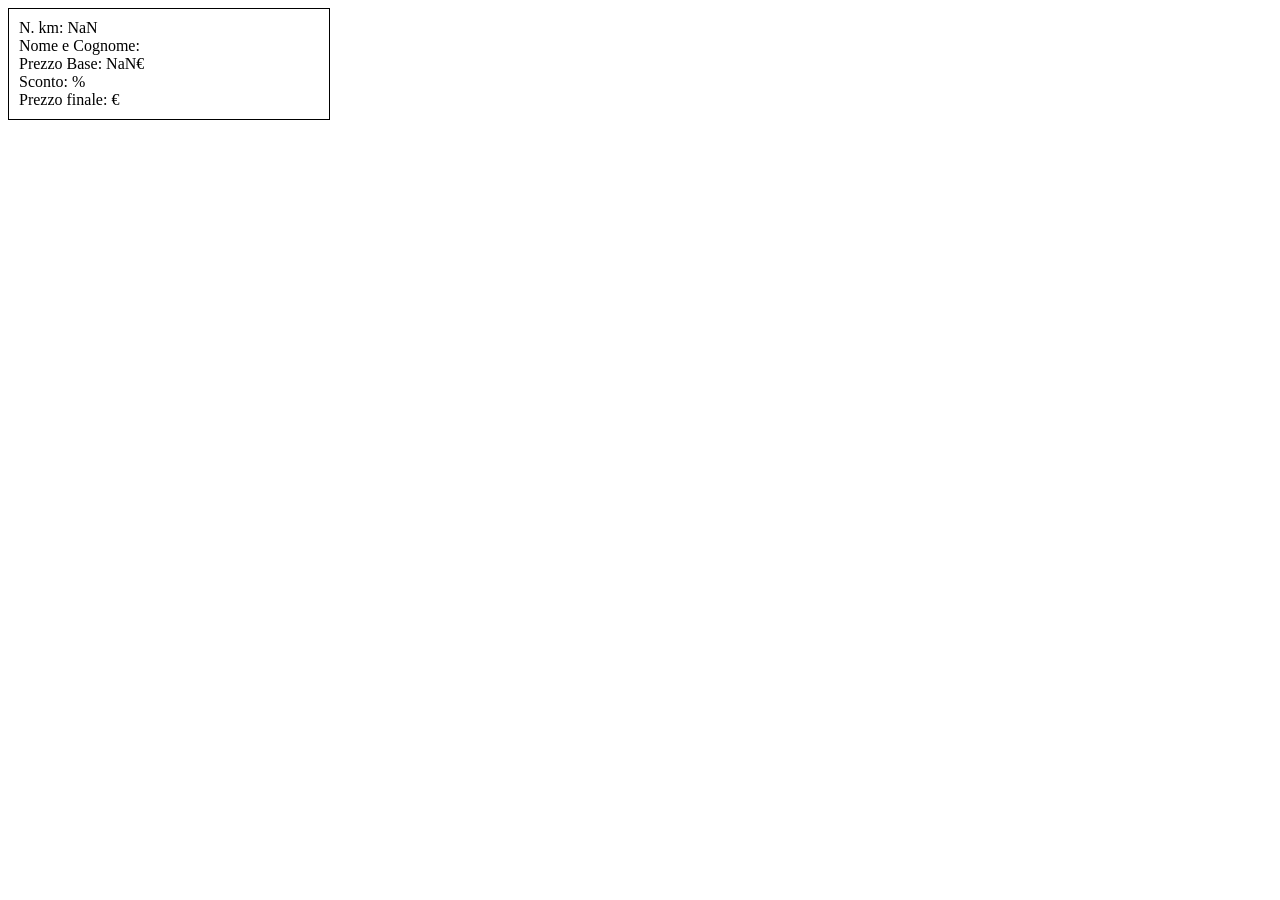
<file: bonus/index.html>
<!DOCTYPE html>
<html lang="en">
<head>
    <meta charset="UTF-8">
    <meta http-equiv="X-UA-Compatible" content="IE=edge">
    <meta name="viewport" content="width=device-width, initial-scale=1.0">
    <title>js-biglietto-treno</title>
    <link rel="stylesheet" href="./css/app.css">
</head>
<body>

    <main>
        <div class="scontrino">
            <span>N. km: <span id="km"></span></span>
            <span>Nome e Cognome: <span id="nome"></span></span>
            <span id="prezzoBarrato">Prezzo Base: <span id="prezzoBase"></span>&euro;</span>
            <span id="scontoHidden">Sconto: <span id="sconto"></span>&percnt;</span>
            <span id="prezzoHidden">Prezzo finale: <span id="prezzoFinale"></span>&euro;</span>
        </div>
    </main>

    <script src="./js/app.js"></script>
    
</body>
</html>
</file>
<file: bonus/css/app.css>
.scontrino {
    display: flex;
    flex-direction: column;

    max-width: 300px;
    padding: 10px;

    border: 1px solid black;
}
</file>
